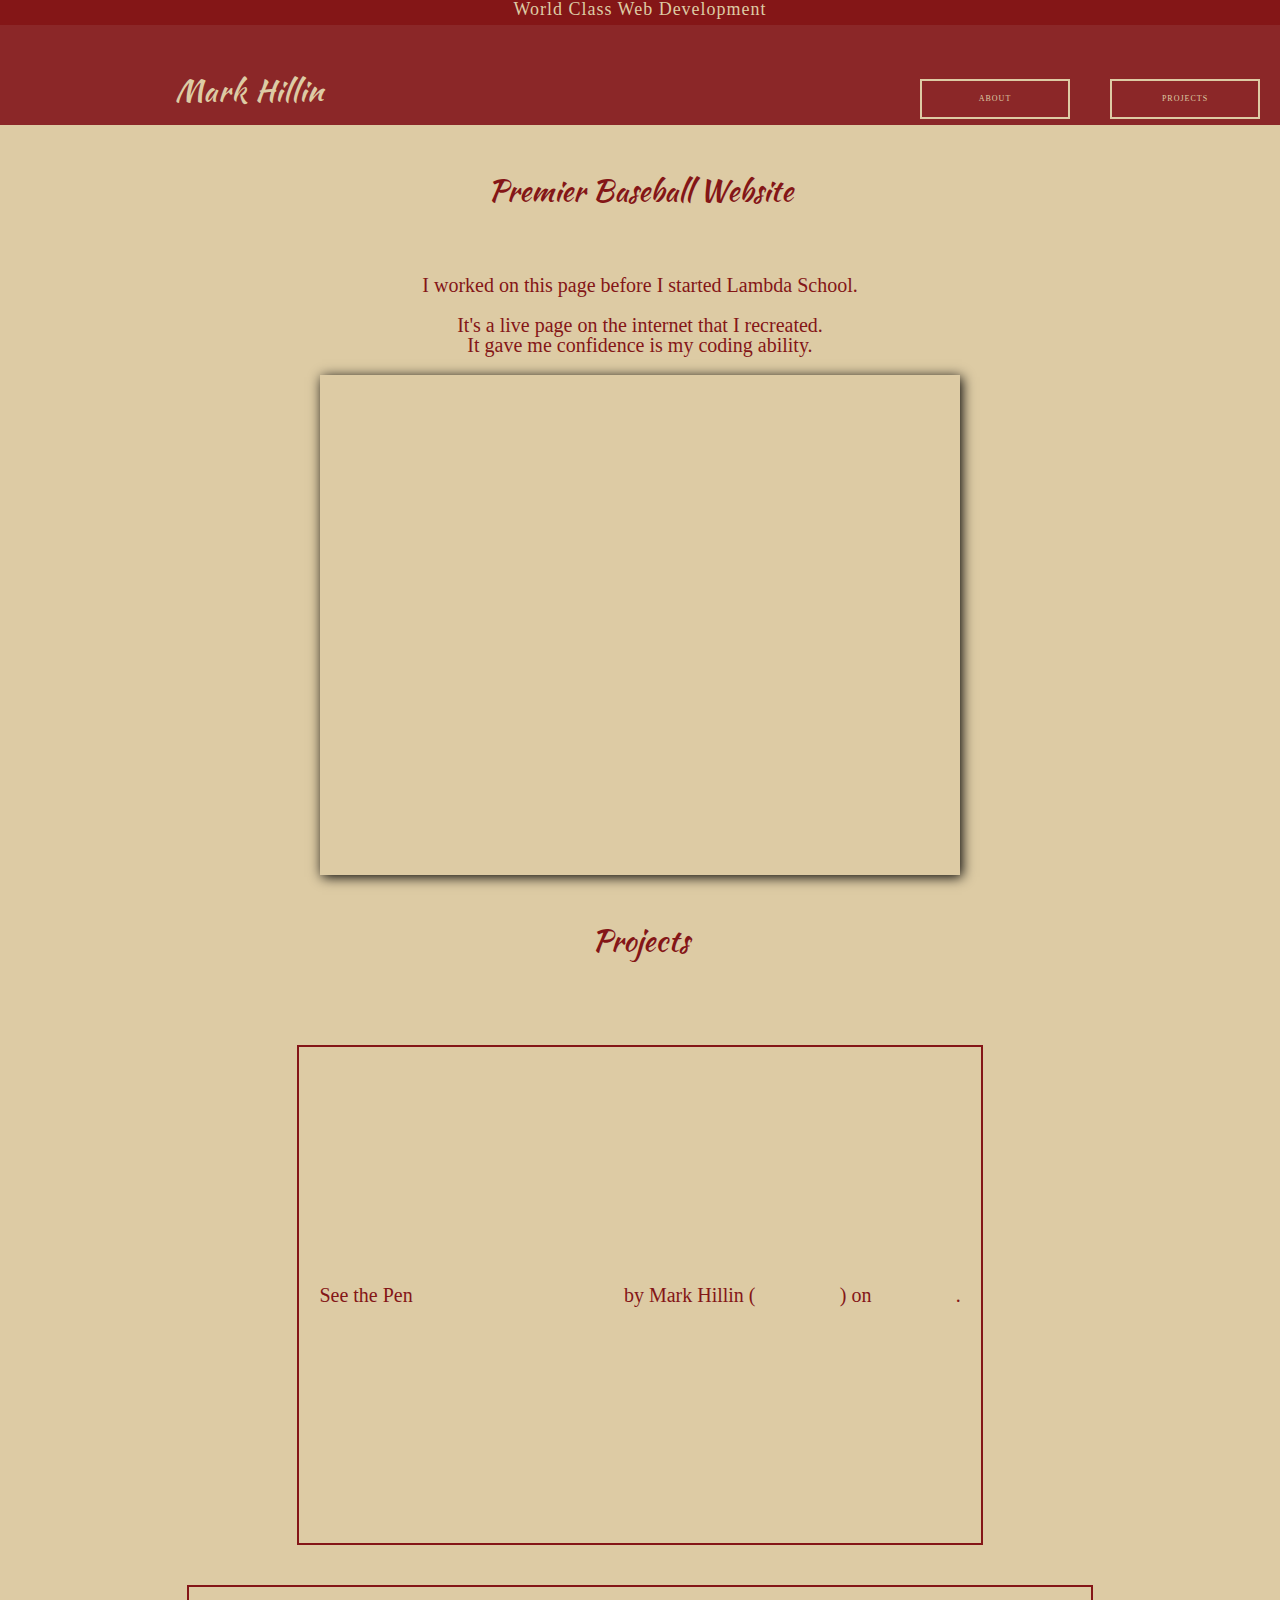
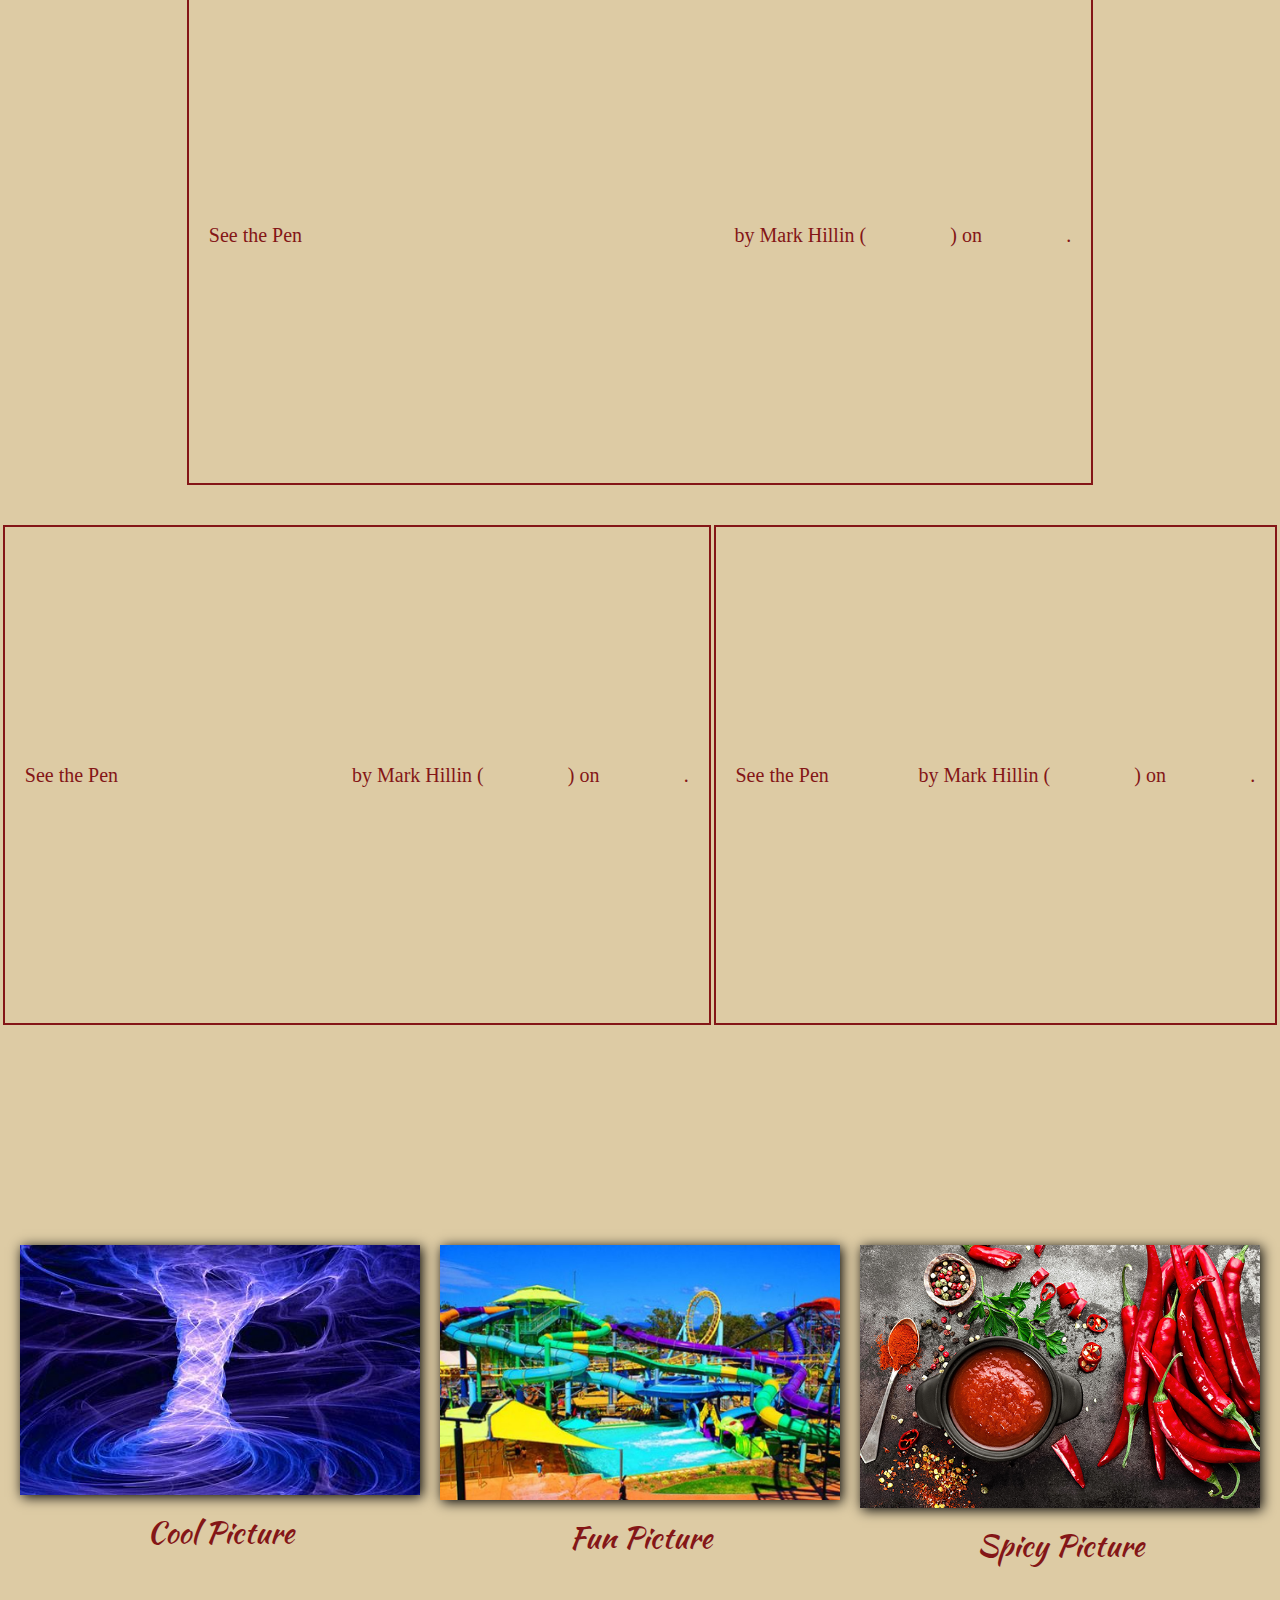
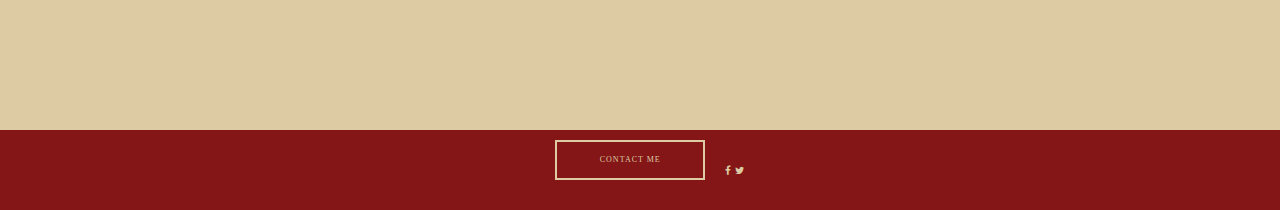
<file: index.html>
<!DOCTYPE html>
<html lang="en">
<head>
    <meta charset="UTF-8">
    <meta name="viewport" content="width=device-width, initial-scale=1.0">
    <title>Mark Hillin's Web Projects</title>
    <link rel="stylesheet" type="text/css" href="style/index.css">
    <link href="https://fonts.googleapis.com/css2?family=Kaushan+Script&display=swap" rel="stylesheet">
    <link rel="stylesheet" href="https://cdnjs.cloudflare.com/ajax/libs/font-awesome/4.7.0/css/font-awesome.min.css">
    <meta name="viewport" content="width=device-width, initial-scale=1.0">
</head>
<body>
    <header>
        <a href="#">World Class Web Development</a>
    </header>
    <div id="container">
        <div id="myname">
            <a href="#">Mark Hillin</a>
        </div>
        <div id="button1" class="button">            
            <div id="circle"></div>
                <a href="about.html">About</a>
        </div>
        <div id="button1" class="button">            
            <div id="circle"></div>
                <a href="projects.html">Projects</a>
        </div>
        <div id="button1" class="button">            
            <div id="circle"></div>
                <a href="contact.html">Contact</a>
        </div>
    </div>
    <div id="premier">    
        <h1>Premier Baseball Website</h1>
        <p>I worked on this page before I started Lambda School.<br><br>
        It's a live page on the internet that I recreated.<br>
        It gave me confidence is my coding ability. </p>
    </div>
    <div id="main">
        <iframe src="https://kind-haibt-24b577.netlify.app/"></iframe>
    </div>
    <h1>Projects</h1>
    <div id="projects">
    <p class="codepen" data-height="500" data-theme-id="light" data-default-tab="result" data-user="mhillin" data-slug-hash="ZEQREje" style="height: 500px; box-sizing: border-box; display: flex; align-items: center; justify-content: center; border: 2px solid; margin: 1em 0; padding: 1em;" data-pen-title="CSS + HTML Practice">
        <span>See the Pen <a href="https://codepen.io/mhillin/pen/ZEQREje">
        CSS + HTML Practice</a> by Mark Hillin (<a href="https://codepen.io/mhillin">@mhillin</a>)
        on <a href="https://codepen.io">CodePen</a>.</span>
      </p>
      <script async src="https://static.codepen.io/assets/embed/ei.js"></script>
    <p class="codepen" data-height="500" data-theme-id="light" data-default-tab="result" data-user="mhillin" data-slug-hash="LYGdRRP" style="height: 500px; box-sizing: border-box; display: flex; align-items: center; justify-content: center; border: 2px solid; margin: 1em 0; padding: 1em;" data-pen-title="User Interface I:  Project 2 - Sweet Eats Bakery">
        <span>See the Pen <a href="https://codepen.io/mhillin/pen/LYGdRRP">
        User Interface I:  Project 2 - Sweet Eats Bakery</a> by Mark Hillin (<a href="https://codepen.io/mhillin">@mhillin</a>)
        on <a href="https://codepen.io">CodePen</a>.</span>
      </p>
      <script async src="https://static.codepen.io/assets/embed/ei.js"></script>
    <p class="codepen" data-height="500" data-theme-id="light" data-default-tab="result" data-user="mhillin" data-slug-hash="RwrMoLy" style="height: 500px; box-sizing: border-box; display: flex; align-items: center; justify-content: center; border: 2px solid; margin: 1em 0; padding: 1em;" data-pen-title="User Interface Challenge">
        <span>See the Pen <a href="https://codepen.io/mhillin/pen/RwrMoLy">
        User Interface Challenge</a> by Mark Hillin (<a href="https://codepen.io/mhillin">@mhillin</a>)
        on <a href="https://codepen.io">CodePen</a>.</span>
    </p>
      <script async src="https://static.codepen.io/assets/embed/ei.js"></script>
      <p class="codepen" data-height="500" data-theme-id="light" data-default-tab="result" data-user="mhillin" data-slug-hash="ExjeMpv" style="height: 500px; box-sizing: border-box; display: flex; align-items: center; justify-content: center; border: 2px solid; margin: 1em 0; padding: 1em;" data-pen-title="Lesson 6">
        <span>See the Pen <a href="https://codepen.io/mhillin/pen/ExjeMpv">
        Lesson 6</a> by Mark Hillin (<a href="https://codepen.io/mhillin">@mhillin</a>)
        on <a href="https://codepen.io">CodePen</a>.</span>
      </p>
      <script async src="https://static.codepen.io/assets/embed/ei.js"></script>
    </div>
    <div id="pictures">
            <figure><img src="graphics/free_desktop_wallpaper_1.jpg" alt="This is a picture of blue tornado."><figcaption>Cool Picture</figcaption></figure>
            <figure><img src="graphics/4c6133238fe764e62186b50027166977.jpg" alt="This is a picture of a water park."><figcaption>Fun Picture</figcaption></figure>
            <figure><img src="graphics/spicy_foods.jpg" alt="This is a picture of spicies and peppers"><figcaption>Spicy Picture</figcaption></figure>
    </div>
    <div id="footer">
        <div id="button1" class="button">            
            <div id="circle"></div>
                <a href="mailto:mark.hillin@gmail.com">Contact Me</a>
        </div>
        <div>
            <a href="https://www.facebook.com/mark.n.michelle.3" class="fa fa-facebook"></a>
            <a href="https://twitter.com/chillin_mark" class="fa fa-twitter"></a>
        </div>
    </div>
</body>
</html>
</file>
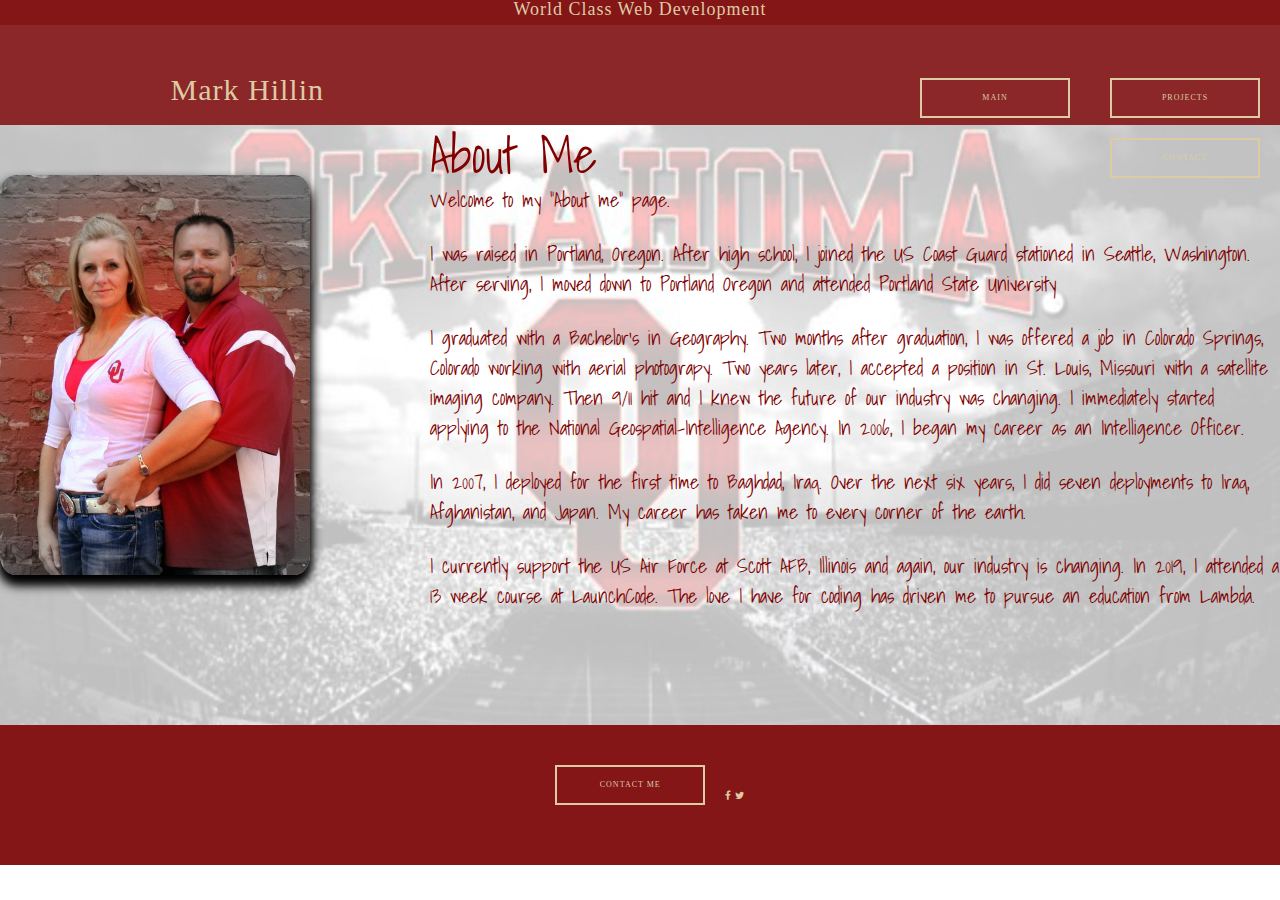
<file: about.html>
<!DOCTYPE html>
<html lang="en">
<head>
    <meta charset="UTF-8">
    <meta name="viewport" content="width=device-width, initial-scale=1.0">
    <link rel="stylesheet" type="text/css" href="style/about.css">
    <link href="https://fonts.googleapis.com/css2?family=Sacramento&display=swap" rel="stylesheet">
    <link href="https://fonts.googleapis.com/css2?family=Shadows+Into+Light&display=swap" rel="stylesheet">
    <link rel="stylesheet" href="https://cdnjs.cloudflare.com/ajax/libs/font-awesome/4.7.0/css/font-awesome.min.css">
    <title>About Me</title>
</head>
<body>
    <header>
        <a href="#">World Class Web Development</a>
    </header>
    <div id="container">
        <div id="myname">
            <a href="#">Mark Hillin</a>
        </div>
        <div id="button1" class="button">            
            <div id="circle"></div>
                <a href="index.html">Main</a>
        </div>
        <div id="button1" class="button">            
            <div id="circle"></div>
                <a href="projects.html">Projects</a>
        </div>
        <div id="button1" class="button">            
            <div id="circle"></div>
                <a href="contact.html">Contact</a>
        </div>
    </div>
    <div class="container">
        <img src="graphics/Mark_and_Michelle.jpg"></img>
        <div class="main_text">
            <h2>About Me</h2>
            <p>Welcome to my "About me" page.</p>
            <br>
            <p>I was raised in Portland, Oregon.   After high school, I joined the US Coast Guard stationed in Seattle, Washington. After serving, I moved down to Portland Oregon and attended Portland State University</p>
            <br>
            <p>I graduated with a Bachelor's in Geography.  Two months after graduation, I was offered a job in Colorado Springs, Colorado working with aerial photograpy.  Two years later, I accepted a position in St. Louis, Missouri with a satellite imaging company. Then 9/11 hit and I knew the future of our industry was changing.  I immediately started applying to the National Geospatial-Intelligence Agency. In 2006, I began my career as an Intelligence Officer.</p>
            <br>
            <p>In 2007, I deployed for the first time to Baghdad, Iraq.  Over the next six years, I did seven deployments to Iraq, Afghanistan, and Japan.  My career has taken me to every corner of the earth.</p>
            <br>
            <p>I currently support the US Air Force at Scott AFB, Illinois and again, our industry is changing. In 2019, I attended a 13 week course at LaunchCode. The love I have for coding has driven me to pursue an education from Lambda.</p>
        </div>
    </div>
    <div id="footer">
        <div id="button1" class="button">            
            <div id="circle"></div>
                <a href="mailto:mark.hillin@gmail.com">Contact Me</a>
        </div>
        <div>
            <a href="https://www.facebook.com/mark.n.michelle.3" class="fa fa-facebook"></a>
            <a href="https://twitter.com/chillin_mark" class="fa fa-twitter"></a>
        </div>
    </div>
</body>
</html>
</file>
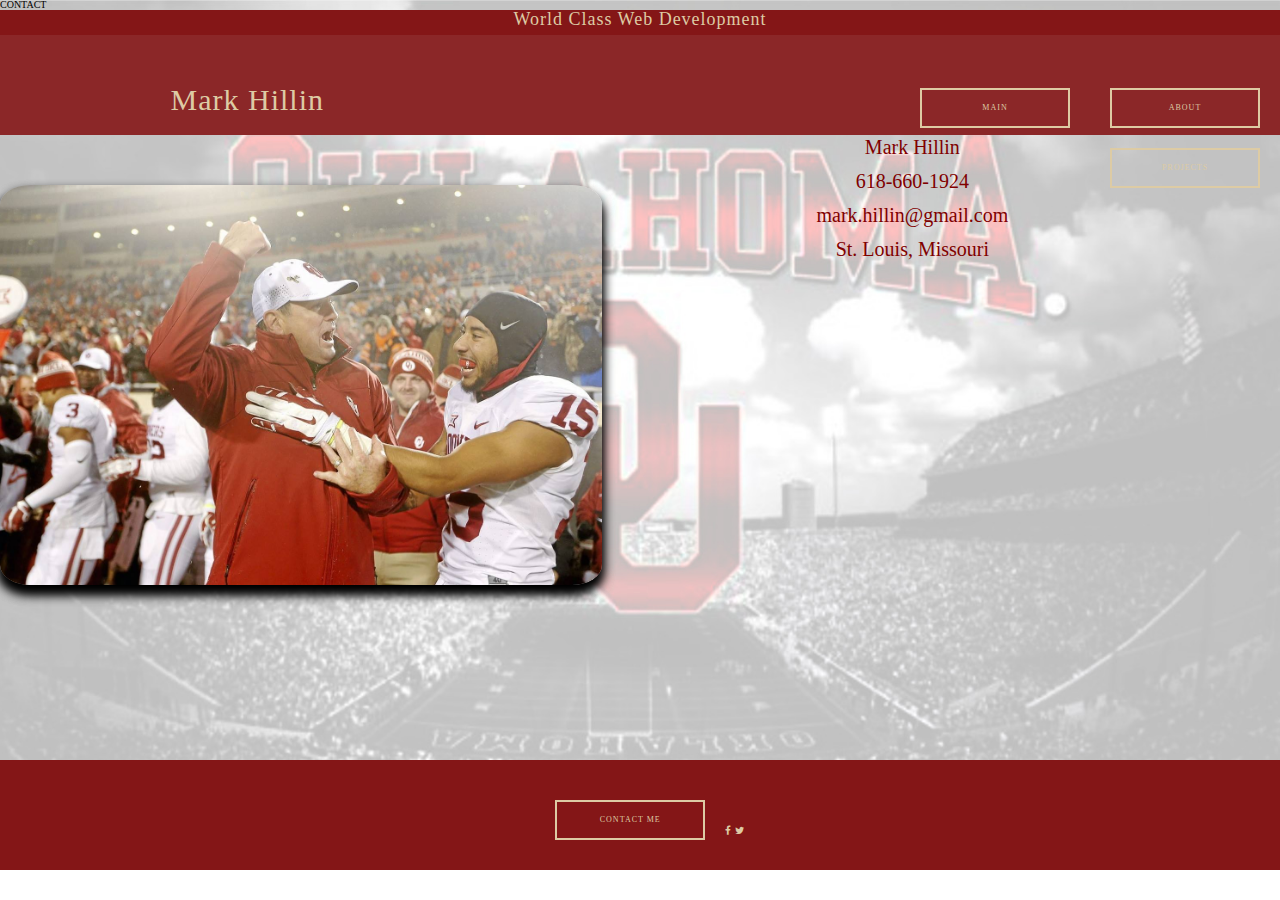
<file: contact.html>
<!DOCTYPE html>
<html lang="en">
<head>
    <meta charset="UTF-8">
    <meta name="viewport" content="width=    <h1> ABOUT </h1>, initial-scale=1.0">
    <link rel="stylesheet" type="text/css" href="style/about.css">
    <link rel="stylesheet" type="text/css" href="style/contact.css">
    <link rel="stylesheet" href="https://cdnjs.cloudflare.com/ajax/libs/font-awesome/4.7.0/css/font-awesome.min.css">
    <title>Document</title>
</head>
<body>
    <h1> CONTACT </h1>
    <header>
        <a href="#">World Class Web Development</a>
    </header>
    <div id="container">
        <div id="myname">
            <a href="#">Mark Hillin</a>
        </div>
        <div id="button1" class="button">            
            <div id="circle"></div>
                <a href="index.html">Main</a>
        </div>
        <div id="button1" class="button">            
            <div id="circle"></div>
                <a href="about.html">About</a>
        </div>
        <div id="button1" class="button">            
            <div id="circle"></div>
                <a href="projects.html">Projects</a>
        </div>
    </div>
    <div class="container">
        <img src="graphics/call_me.jpg">
        <div>
        <p>Mark Hillin</p><br>
        <p>618-660-1924</p><br>
        <p>mark.hillin@gmail.com</p><br>
        <p>St. Louis, Missouri</p><br>
        </div>
    </div>
    <div id="footer">
        <div id="button1" class="button">            
            <div id="circle"></div>
                <a href="mailto:mark.hillin@gmail.com">Contact Me</a>
        </div>
        <div>
            <a href="https://www.facebook.com/mark.n.michelle.3" class="fa fa-facebook"></a>
            <a href="https://twitter.com/chillin_mark" class="fa fa-twitter"></a>
        </div>
    </div>
</body>
</html>
</file>
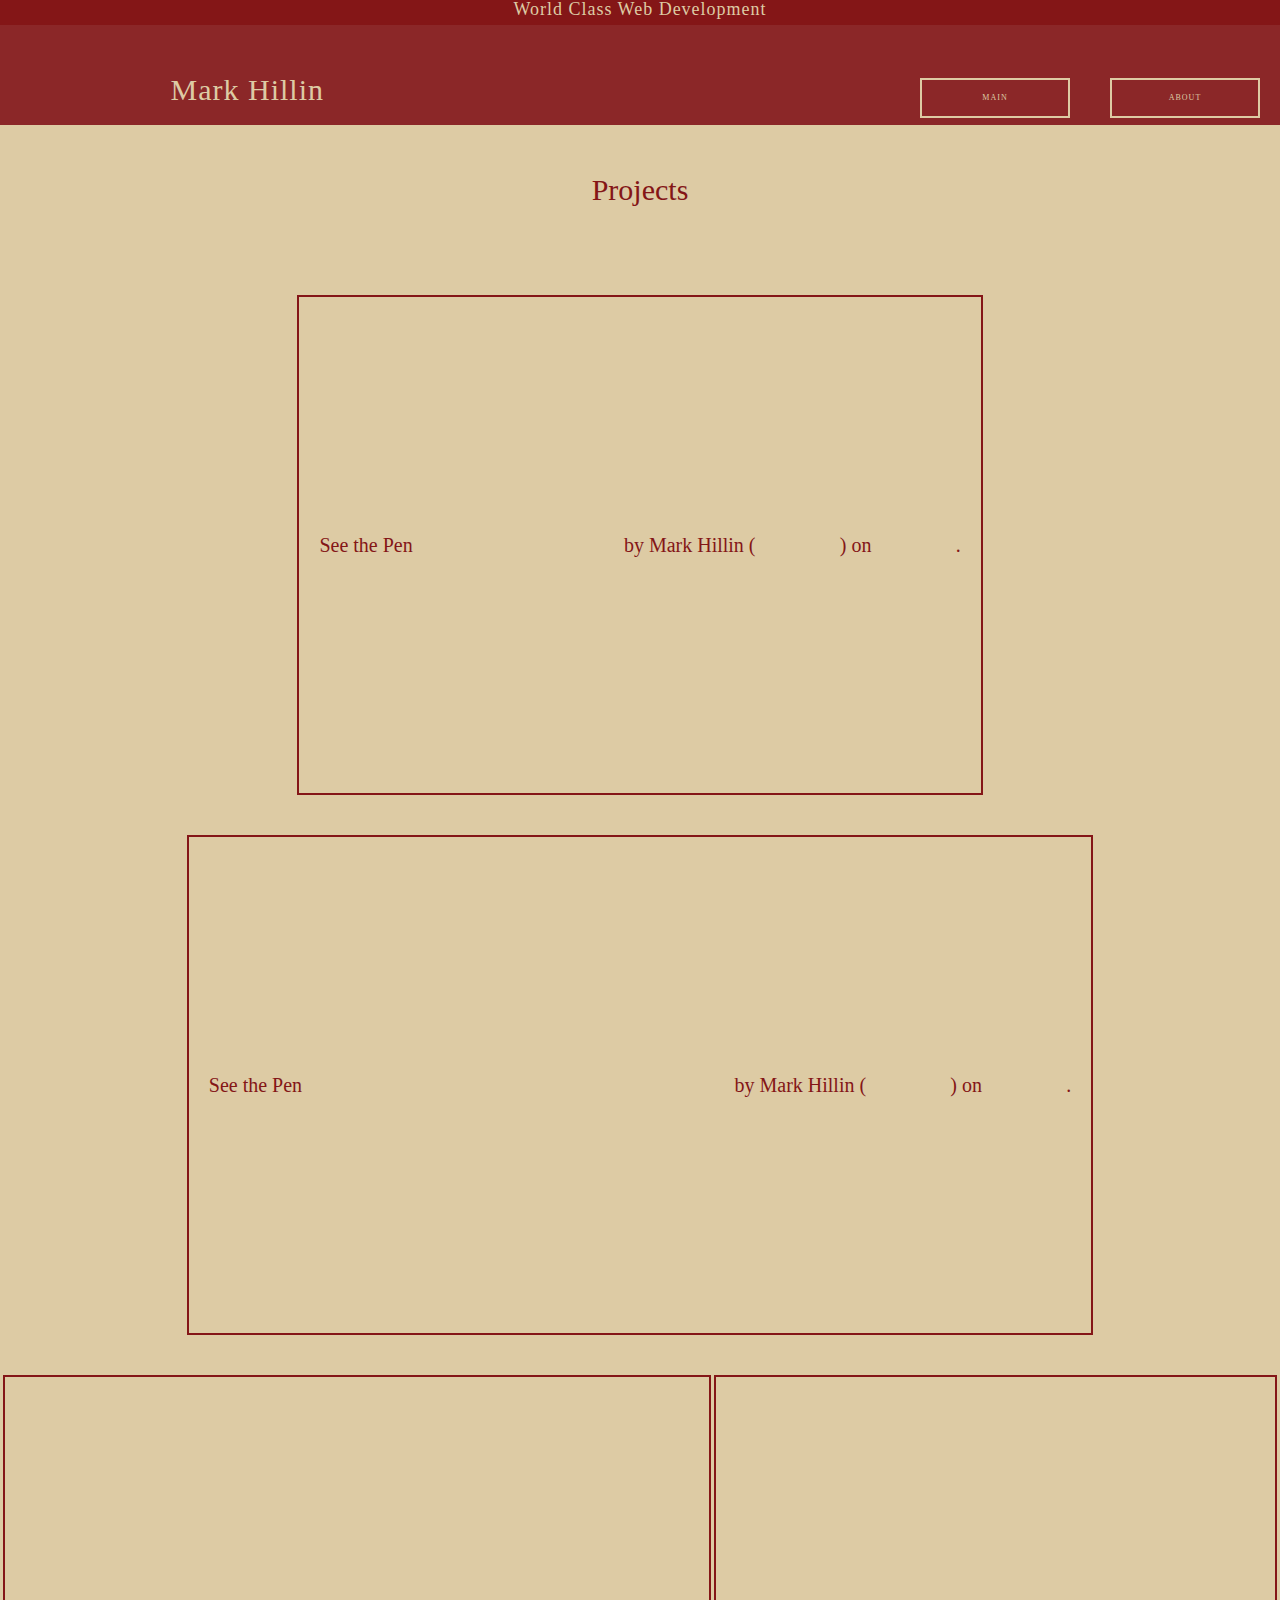
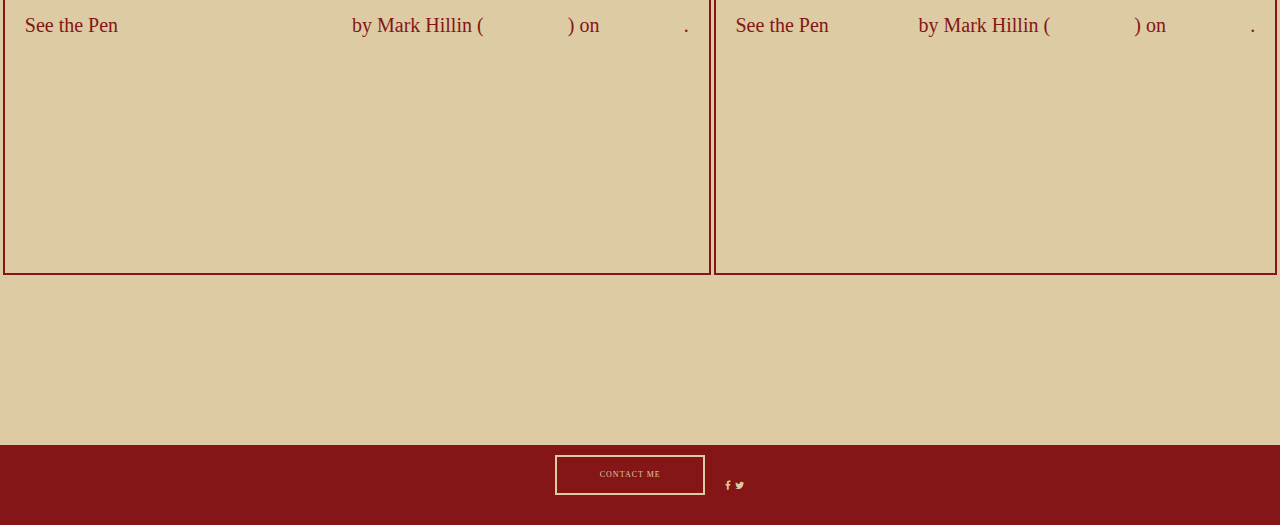
<file: projects.html>
<!DOCTYPE html>
<html lang="en">
<head>
    <meta charset="UTF-8">
    <meta name="viewport" content="width=device-width, initial-scale=1.0">
    <link rel="stylesheet" type="text/css" href="style/about.css">
    <link rel="stylesheet" type="text/css" href="style/index.css">
    <link rel="stylesheet" href="https://cdnjs.cloudflare.com/ajax/libs/font-awesome/4.7.0/css/font-awesome.min.css">
    <title>Document</title>
</head>
<body>
    <header>
        <a href="#">World Class Web Development</a>
    </header>
    <div id="container">
        <div id="myname">
            <a href="#">Mark Hillin</a>
        </div>
        <div id="button1" class="button">            
            <div id="circle"></div>
                <a href="index.html">Main</a>
        </div>
        <div id="button1" class="button">            
            <div id="circle"></div>
                <a href="about.html">About</a>
        </div>
        <div id="button1" class="button">            
            <div id="circle"></div>
                <a href="contact.html">Contact</a>
        </div>
    </div>
    <div id="premier">    
        <h1>Projects</h1>
    <div id="projects">
    <p class="codepen" data-height="500" data-theme-id="light" data-default-tab="result" data-user="mhillin" data-slug-hash="ZEQREje" style="height: 500px; box-sizing: border-box; display: flex; align-items: center; justify-content: center; border: 2px solid; margin: 1em 0; padding: 1em;" data-pen-title="CSS + HTML Practice">
        <span>See the Pen <a href="https://codepen.io/mhillin/pen/ZEQREje">
        CSS + HTML Practice</a> by Mark Hillin (<a href="https://codepen.io/mhillin">@mhillin</a>)
        on <a href="https://codepen.io">CodePen</a>.</span>
      </p>
      <script async src="https://static.codepen.io/assets/embed/ei.js"></script>
    <p class="codepen" data-height="500" data-theme-id="light" data-default-tab="result" data-user="mhillin" data-slug-hash="LYGdRRP" style="height: 500px; box-sizing: border-box; display: flex; align-items: center; justify-content: center; border: 2px solid; margin: 1em 0; padding: 1em;" data-pen-title="User Interface I:  Project 2 - Sweet Eats Bakery">
        <span>See the Pen <a href="https://codepen.io/mhillin/pen/LYGdRRP">
        User Interface I:  Project 2 - Sweet Eats Bakery</a> by Mark Hillin (<a href="https://codepen.io/mhillin">@mhillin</a>)
        on <a href="https://codepen.io">CodePen</a>.</span>
      </p>
      <script async src="https://static.codepen.io/assets/embed/ei.js"></script>
    <p class="codepen" data-height="500" data-theme-id="light" data-default-tab="result" data-user="mhillin" data-slug-hash="RwrMoLy" style="height: 500px; box-sizing: border-box; display: flex; align-items: center; justify-content: center; border: 2px solid; margin: 1em 0; padding: 1em;" data-pen-title="User Interface Challenge">
        <span>See the Pen <a href="https://codepen.io/mhillin/pen/RwrMoLy">
        User Interface Challenge</a> by Mark Hillin (<a href="https://codepen.io/mhillin">@mhillin</a>)
        on <a href="https://codepen.io">CodePen</a>.</span>
    </p>
      <script async src="https://static.codepen.io/assets/embed/ei.js"></script>
      <p class="codepen" data-height="500" data-theme-id="light" data-default-tab="result" data-user="mhillin" data-slug-hash="ExjeMpv" style="height: 500px; box-sizing: border-box; display: flex; align-items: center; justify-content: center; border: 2px solid; margin: 1em 0; padding: 1em;" data-pen-title="Lesson 6">
        <span>See the Pen <a href="https://codepen.io/mhillin/pen/ExjeMpv">
        Lesson 6</a> by Mark Hillin (<a href="https://codepen.io/mhillin">@mhillin</a>)
        on <a href="https://codepen.io">CodePen</a>.</span>
      </p>
      <script async src="https://static.codepen.io/assets/embed/ei.js"></script>
    </div>
    <div id="footer">
        <div id="button1" class="button">            
            <div id="circle"></div>
                <a href="mailto:mark.hillin@gmail.com">Contact Me</a>
        </div>
        <div>
            <a href="https://www.facebook.com/mark.n.michelle.3" class="fa fa-facebook"></a>
            <a href="https://twitter.com/chillin_mark" class="fa fa-twitter"></a>
        </div>
    </div>
</body>
</html>
</file>
<file: style/contact.css>
#contact_info {
    display: flex;
    align-items: center;
    justify-content: center;
    max-height: fit-content;
}
#contact_info img {
    width: 400px;
    border-radius: 5%;
    box-shadow: 2px 2px 12px;
}
.container {
    height: 625px;
}
p {
    text-align: center;
    text-justify: inter-word;
    align-items: center;
    padding: 0 0 0 20px;
    width: 600px;
    color:maroon;
    font-family: 'Shadows Into Light', cursive;
    font-size: 20px;
    line-height: 1.2;
}
#footer {
    background-color: #841617;
    width: 100%;
    margin: 0 auto;
    padding: 70px 0 40px 0;
    display: flex;
    justify-content: center;
    align-items: center;
    height: 10px;
}
</file>
<file: style/index.css>
/* http://meyerweb.com/eric/tools/css/reset/ 
   v2.0 | 20110126
   License: none (public domain)
*/

html, body, div, span, applet, object, iframe,
h1, h2, h3, h4, h5, h6, p, blockquote, pre,
a, abbr, acronym, address, big, cite, code,
del, dfn, em, img, ins, kbd, q, s, samp,
small, strike, strong, sub, sup, tt, var,
b, u, i, center,
dl, dt, dd, ol, ul, li,
fieldset, form, label, legend,
table, caption, tbody, tfoot, thead, tr, th, td,
article, aside, canvas, details, embed, 
figure, figcaption, footer, header, hgroup, 
menu, nav, output, ruby, section, summary,
time, mark, audio, video {
	margin: 0;
	padding: 0;
	border: 0;
	font-size: 100%;
	font: inherit;
	vertical-align: baseline;
}
/* HTML5 display-role reset for older browsers */
article, aside, details, figcaption, figure, 
footer, header, hgroup, menu, nav, section {
	display: block;
}
body {
	line-height: 1;
}
ol, ul {
	list-style: none;
}
blockquote, q {
	quotes: none;
}
blockquote:before, blockquote:after,
q:before, q:after {
	content: '';
	content: none;
}
table {
	border-collapse: collapse;
	border-spacing: 0;
}
html {
  font-size: 62.5%;
  box-sizing: border-box;
}
* {
    font-size: 62.5%;
    box-sizing: border-box;
}
header{
    background-color: #841617;
    text-align: center;
    height: 25px;
    align-items: center
}
header a {
    font-size: large;
}
#main { 
  width: auto;
  background-color: #DDCBA4;
  display: flex;
  align-items: center;
}
#main iframe{
  align-items: center;
  width: auto;
  width: 50%;
  height: 500px;
  margin: 0 25% 0 25%;
  box-shadow: 2px 2px 12px;
}
iframe {
  box-shadow: 2px 2px 12px;
  margin: 20px 0 20px 0;
  width: 100%;
}
#container {
    background-color: #8b2728;
    height: 1rem;
    width: auto;
    margin: 0 auto;
    padding: 50px 0 50px 0;
    display: flex;
    flex-direction: row;
    flex-wrap: wrap;
    justify-content: flex-end;
    align-items: baseline;
}
#container img{
    height: 6rem;
    max-width: 25rem;
    margin-right: 55%;
}
#myname {
    font-size: 3rem;
    text-align: center;
    font-family: 'Kaushan Script', cursive;
    margin-right: 45%;
}
.button {
    display: inline-flex;
    height: 40px;
    width: 150px;
    border: 2px solid #DDCBA4;
    margin: 0px 20px 20px 20px;
    color: darkgrey;
    text-transform: uppercase;
    text-decoration: none;
    font-size: 0.8rem;
    letter-spacing: 1.5px;
    align-items: center;
    justify-content: center;
    overflow: hidden;
}
#button1 {
    position: relative;
    overflow: hidden;
    cursor: pointer;
  } 
  #button1 a {
    position: relative;
    transition: all .45s ease-Out;
  }
  
  #circle {
    width: 0%;
    height: 0%;
    opacity: 0;
    line-height: 40px;
    border-radius: 50%;
    background: #DDCBA4;
    position: absolute;
    transition: all .5s ease-Out;
    top: 20px;
    left: 70px;
  }
  
  #button1:hover #circle {
    width: 200%;
    height: 500%;
    opacity: 1;
    top: -70px;
    left: -70px;
  }
  
  #button1:hover a {
    color: #2D3142;
  }
  a {
    color: #DDCBA4;
    text-decoration: none;
    letter-spacing: 1px;
  }
  h1 {
    background-color: #DDCBA4;
    font-size: 30px;
    text-align: center;
    color: #841617;
    font-family: 'Kaushan Script', cursive;
    padding: 50px 0 20px 0;
  }
  p {
    background-color: #DDCBA4;
    font-size: 20px;
    text-align: center;
    color: #841617;
    font-family: Cambria, Cochin, Georgia, Times, 'Times New Roman', serif;
    padding: 50px 0 20px 0;
  }
  #projects {
    background-color: #DDCBA4;
    width: 100%;
    padding: 50px 0 150px 0;
    display: flex;
    flex-wrap: wrap;
    justify-content: flex-start;
    justify-content: space-evenly;
}
#footer {
    background-color: #841617;
    width: 100%;
    margin: 0 auto;
    padding: 40px 0 40px 0;
    display: flex;
    align-items: center;
    justify-content: center;
    height: 20px;
}
#pictures{
    background-color: #DDCBA4;
    width: 100%;
    margin: 0 auto;
    padding: 50px 0 150px 0;
    display: flex;
    flex-direction: row;
    flex-wrap: wrap;
    justify-content: space-evenly;
}
img {
    width: 400px;
    height: auto;
    box-shadow: 2px 2px 12px;
}
#captions{
    background-color: #841617;
    width: 100%;
    padding: 50px 0 50px 0;
    display: flex;
    flex-direction: row;
    flex-wrap: wrap;
    justify-content: space-evenly;
  }
  figcaption{
    font-size: 30px;
    text-align: center;
    color: #841617;
    font-family: 'Kaushan Script', cursive;
    padding: 20px 0 20px 0;
  }
@media(max-width:500px) {
  #container {
    display: block;
    background-color: #8b2728;
    height: auto;
    width: auto;
    padding: 10px 0 10px 0;
    flex-direction: column;
    flex-wrap: nowrap;
    justify-content: center;
    align-items: center;
    margin: 0;
  }
  .button {
    display: inline-flex;
    height: 40px;
    width: 100px;
    border: 2px solid #DDCBA4;
    color: darkgrey;
    text-transform: uppercase;
    text-decoration: none;
    font-size: 0.8rem;
    letter-spacing: 1.5px;
    align-items: center;
    justify-content: center;
    overflow: hidden;
  }
  #myname {
    font-size: 3rem;
    width: 100%;
    font-family: 'Kaushan Script', cursive;
    padding: 10px;
    margin-right: 15%;
  }
  #main iframe{
    box-shadow: 2px 2px 12px;
    justify-content: center;
  }
}
@media(max-width:800px) {
  #container {
    display: inline-flex;
    background-color: #8b2728;
    height: auto;
    width: 100%;
  }
  .button {
    display: inline-flex;
    height: 40px;
    width: 75px;
    border: 2px solid #DDCBA4;
    color: darkgrey;
    text-transform: uppercase;
    text-decoration: none;
    font-size: 0.8rem;
    letter-spacing: 1.5px;
    align-items: center;
    justify-content: center;
    overflow: hidden;
  }
  #myname {
    font-size: 3rem;
    font-family: 'Kaushan Script', cursive;
    padding: 5px;
    margin-right: 15%;
  }
  #main iframe{
    width: 400px;
    height: 500px;
    box-shadow: 2px 2px 12px;
    justify-content: center;
  }
  #main iframe{
    align-items: center;
    width: 50%;
    margin: 0 25% 0 25%;
    height: 500px;
    box-shadow: 2px 2px 12px;
  }
}
</file>
<file: style/about.css>
/* http://meyerweb.com/eric/tools/css/reset/ 
   v2.0 | 20110126
   License: none (public domain)
*/

html, body, div, span, applet, object, iframe,
h1, h2, h3, h4, h5, h6, p, blockquote, pre,
a, abbr, acronym, address, big, cite, code,
del, dfn, em, img, ins, kbd, q, s, samp,
small, strike, strong, sub, sup, tt, var,
b, u, i, center,
dl, dt, dd, ol, ul, li,
fieldset, form, label, legend,
table, caption, tbody, tfoot, thead, tr, th, td,
article, aside, canvas, details, embed, 
figure, figcaption, footer, header, hgroup, 
menu, nav, output, ruby, section, summary,
time, mark, audio, video {
	margin: 0;
	padding: 0;
	border: 0;
	font-size: 100%;
	font: inherit;
	vertical-align: baseline;
}
/* HTML5 display-role reset for older browsers */
article, aside, details, figcaption, figure, 
footer, header, hgroup, menu, nav, section {
	display: block;
}
body {
	line-height: 1;
}
ol, ul {
	list-style: none;
}
blockquote, q {
	quotes: none;
}
blockquote:before, blockquote:after,
q:before, q:after {
	content: '';
	content: none;
}
table {
	border-collapse: collapse;
	border-spacing: 0;
}
html {
  font-size: 62.5%;
  box-sizing: border-box;
}
* {
    font-size: 62.5%;
    box-sizing: border-box;
}
header{
    background-color: #841617;
    text-align: center;
    height: 25px;
    align-items: center
}
header a {
    font-size: large;
}
body{
    background-image: url(/graphics/OU.jpg);
    background-position: center;
    background-size: cover;
    background-repeat: no-repeat;
}

.container{
    display: inline-flex;
    justify-content: center;
    align-self: center;
    height: auto;
}

.container img {
    height: 400px;
    margin: 5rem 0 0 0;
    border-radius: 5%;
    box-shadow: 0 8px 12px, 0 8px 12px;
}
h1 {
    font-family: 'Sacramento', cursive;  
}
h2 {
    font-family: 'Shadows Into Light', cursive;
    font-size: 50px;
}

.main_text {
    padding: 0 0 0 120px;
    width: auto;
    height: 600px;
    color:maroon;
    font-family: 'Shadows Into Light', cursive;
    font-size: 20px;
    line-height: 1.2;
}
#container {
    background-color: #8b2728;
    width: 100%;
    height: 50px;
    margin: 0 auto;
    padding: 50px 0 50px 0;
    display: inline-flex;
    flex-direction: row;
    flex-wrap: wrap;
    justify-content: flex-end;
    align-items: baseline;
}

#myname {
    font-size: 3rem;
    text-align: center;
    font-family: 'Kaushan Script', cursive;
    margin-right: 45%;
}
.button {
    display: inline-flex;
    height: 40px;
    width: 150px;
    border: 2px solid #DDCBA4;
    margin: 0px 20px 20px 20px;
    color: darkgrey;
    text-transform: uppercase;
    text-decoration: none;
    font-size: 0.8rem;
    letter-spacing: 1.5px;
    align-items: center;
    justify-content: center;
    overflow: hidden;
}
#button1 {
    position: relative;
    overflow: hidden;
    cursor: pointer;
  } 
  #button1 a {
    position: relative;
    transition: all .45s ease-Out;
  }
  
  #circle {
    width: 0%;
    height: 0%;
    opacity: 0;
    line-height: 40px;
    border-radius: 50%;
    background: #DDCBA4;
    position: absolute;
    transition: all .5s ease-Out;
    top: 20px;
    left: 70px;
  }
  
  #button1:hover #circle {
    width: 200%;
    height: 500%;
    opacity: 1;
    top: -70px;
    left: -70px;
  }
  
  #button1:hover a {
    color: #2D3142;
  }
  a {
    color: #DDCBA4;
    text-decoration: none;
    letter-spacing: 1px;
    text-align: center;
  }
  p {
    line-height: 1.5;
  }
  #footer {
    background-color: #841617;
    width: 100%;
    margin: 0 auto;
    padding: 40px 0 40px 0;
    display: flex;
    justify-content: center;
    align-items: center;
    height: auto;
  }
  @media(max-width:500px) {
    .main_text {
      padding: 0 0 0 120px;
      width: auto;
      height: 600px;
      color:maroon;
      font-family: 'Shadows Into Light', cursive;
      font-size: 20px;
      line-height: 1.2;
  }
    #container {
      background-color: #8b2728;
      height: auto;
      width: 0 auto;
      margin: 0 auto;
      padding: 10px 0 10px 0;
      display: block;
    }
    .button {
      display: inline-flex;
      height: 40px;
      width: 100px;
      border: 2px solid #DDCBA4;
      color: darkgrey;
      text-transform: uppercase;
      text-decoration: none;
      font-size: 0.8rem;
      letter-spacing: 1.5px;
      align-items: center;
      justify-content: center;
      overflow: hidden;
    }
    #myname {
      font-size: 3rem;
      display: flex;
      align-items: center;
      text-align: center;
      justify-content: center;
      font-family: 'Kaushan Script', cursive;
      padding: 10px
    }
    .container img {
      height: 200px;
      border-radius: 5%;
      box-shadow: 0 8px 12px, 0 8px 12px;
  }
  p {
    font-size: x-small;
  }
  }
  @media(min-width:501px) and (max-width:1000px) {
    .main_text {
      padding: 0 0 0 120px;
      width: auto;
      height: 540px;
      color:maroon;
      font-family: 'Shadows Into Light', cursive;
      font-size: 20px;
      line-height: 1.2;
  }
    #container {
      display: inline-flex;
      align-items: center;
      justify-content: center;
      background-color: #8b2728;
      height: auto;
      padding: 5px 0 5px 0;
    }
    .button {
      display: flex;
      height: 40px;
      width: 75px;
      border: 2px solid #DDCBA4;
      color: darkgrey;
      text-transform: uppercase;
      text-decoration: none;
      font-size: 0.8rem;
      letter-spacing: 1.5px;
      align-items: center;
      justify-content: center;
      overflow: hidden;
    }
    #myname {
      font-size: 3rem;
      width: auto;
      display: inline-flex;
      align-items: center;
      text-align: center;
      justify-content: center;
      font-family: 'Kaushan Script', cursive;
      padding: 5px
    }
    .container img {
      height: 400px;
      border-radius: 5%;
      box-shadow: 0 8px 12px, 0 8px 12px;
  }
  p {
    font-size: smaller;
  }
}
</file>
